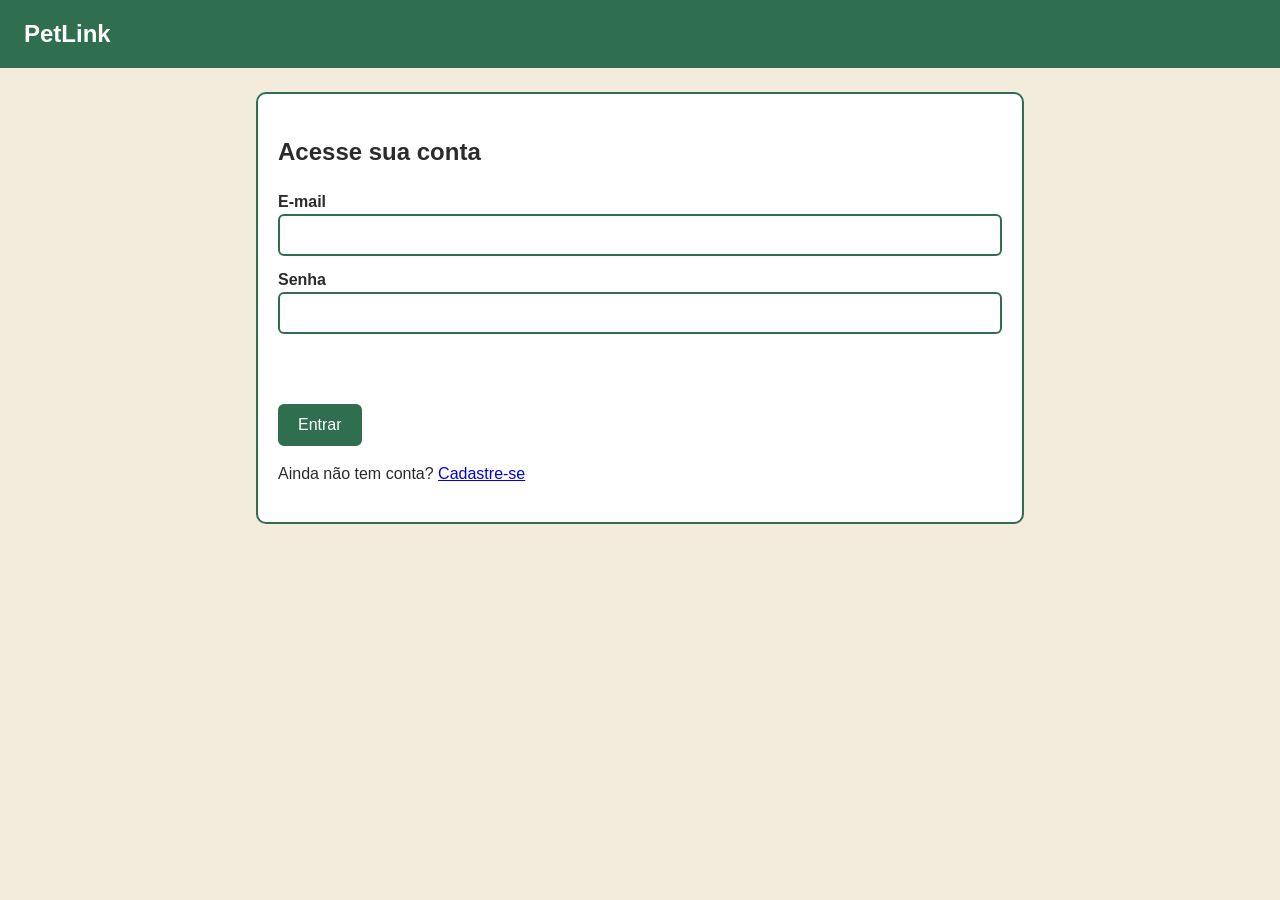
<file: SiteProjetado/index.html>
<!DOCTYPE html>
<html lang="pt-BR">
<head>
  <meta charset="UTF-8">
  <meta name="viewport" content="width=device-width, initial-scale=1">
  <title>PetLink - Entrar</title>
  <link rel="stylesheet" href="css/base.css">
  <link rel="stylesheet" href="css/componentes.css">
</head>
<body>
  <header><h1>PetLink</h1></header>

  <main>
    <form class="caixa" id="formLogin" novalidate>
      <h2>Acesse sua conta</h2>

      <label for="email">E-mail</label>
      <input id="email" type="email">

      <label for="senha">Senha</label>
      <input id="senha" type="password">

      <p class="erro" id="erro" role="alert"></p>
      <button class="botao" type="submit">Entrar</button>
      <p>Ainda não tem conta? <a href="cadastro.html">Cadastre-se</a></p>
    </form>
  </main>

  <script src="js/dados.js"></script>
  <script src="js/auth.js"></script>
</body>
</html>
</file>
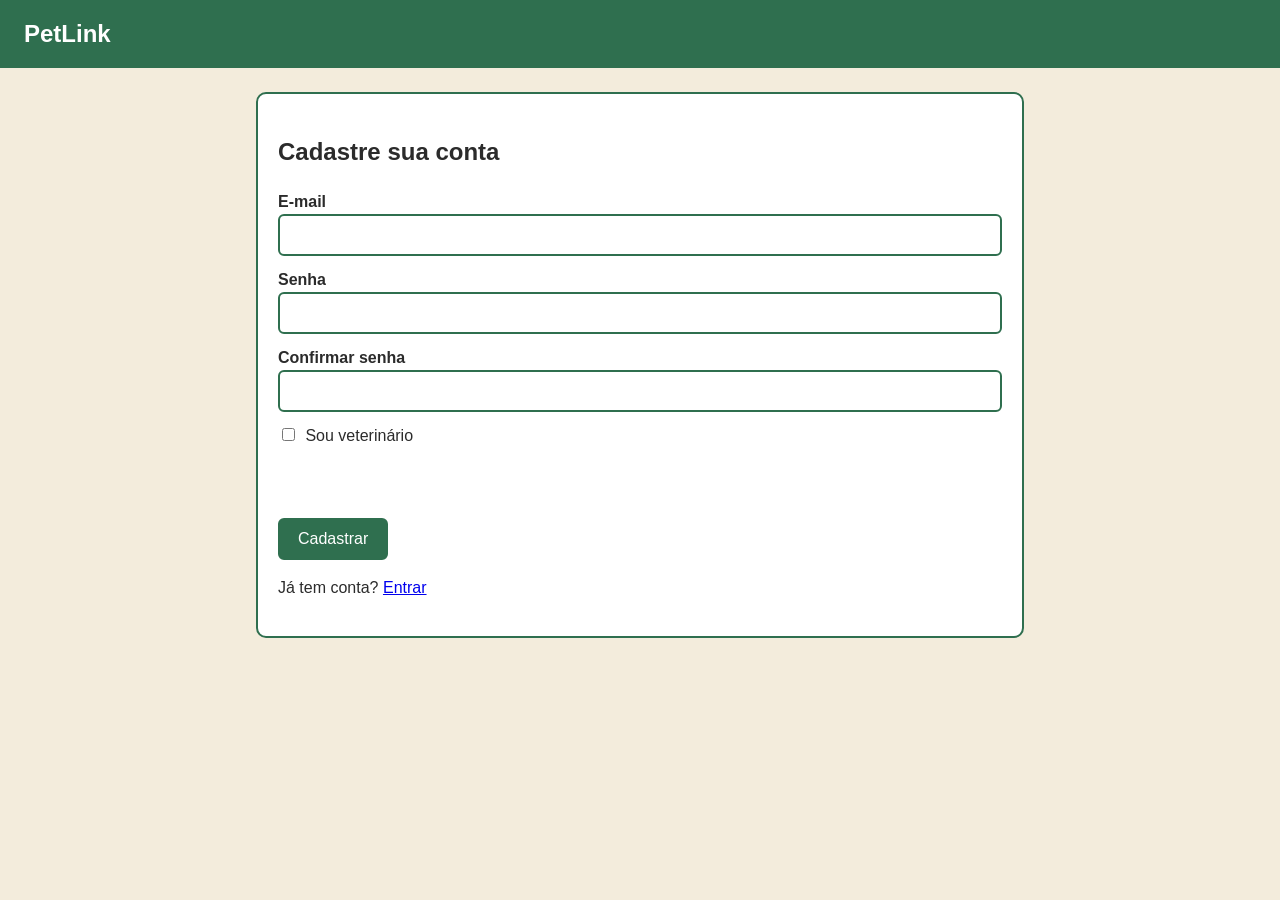
<file: SiteProjetado/cadastro.html>
<!DOCTYPE html>
<html lang="pt-BR">
<head>
  <meta charset="UTF-8">
  <meta name="viewport" content="width=device-width, initial-scale=1">
  <title>PetLink - Cadastro</title>
  <link rel="stylesheet" href="css/base.css">
  <link rel="stylesheet" href="css/componentes.css">
</head>
<body>
  <header><h1>PetLink</h1></header>

  <main>
    <form class="caixa" id="formCadastro" novalidate>
      <h2>Cadastre sua conta</h2>

      <label for="email">E-mail</label>
      <input id="email" type="email">

      <label for="senha">Senha</label>
      <input id="senha" type="password">

      <label for="confirmar">Confirmar senha</label>
      <input id="confirmar" type="password">

      <label class="opcao">
        <input id="veterinario" type="checkbox"> Sou veterinário
      </label>

      <!-- Só aparece se marcar "Sou veterinário" -->
      <div id="caixaVet" hidden>
        <label for="crmv">CRMV</label>
        <input id="crmv" placeholder="12345/RS">
      </div>

      <p class="erro" id="erro" role="alert"></p>
      <button class="botao" type="submit">Cadastrar</button>
      <p>Já tem conta? <a href="index.html">Entrar</a></p>
    </form>
  </main>

  <script src="js/dados.js"></script>
  <script src="js/auth.js"></script>
</body>
</html>
</file>
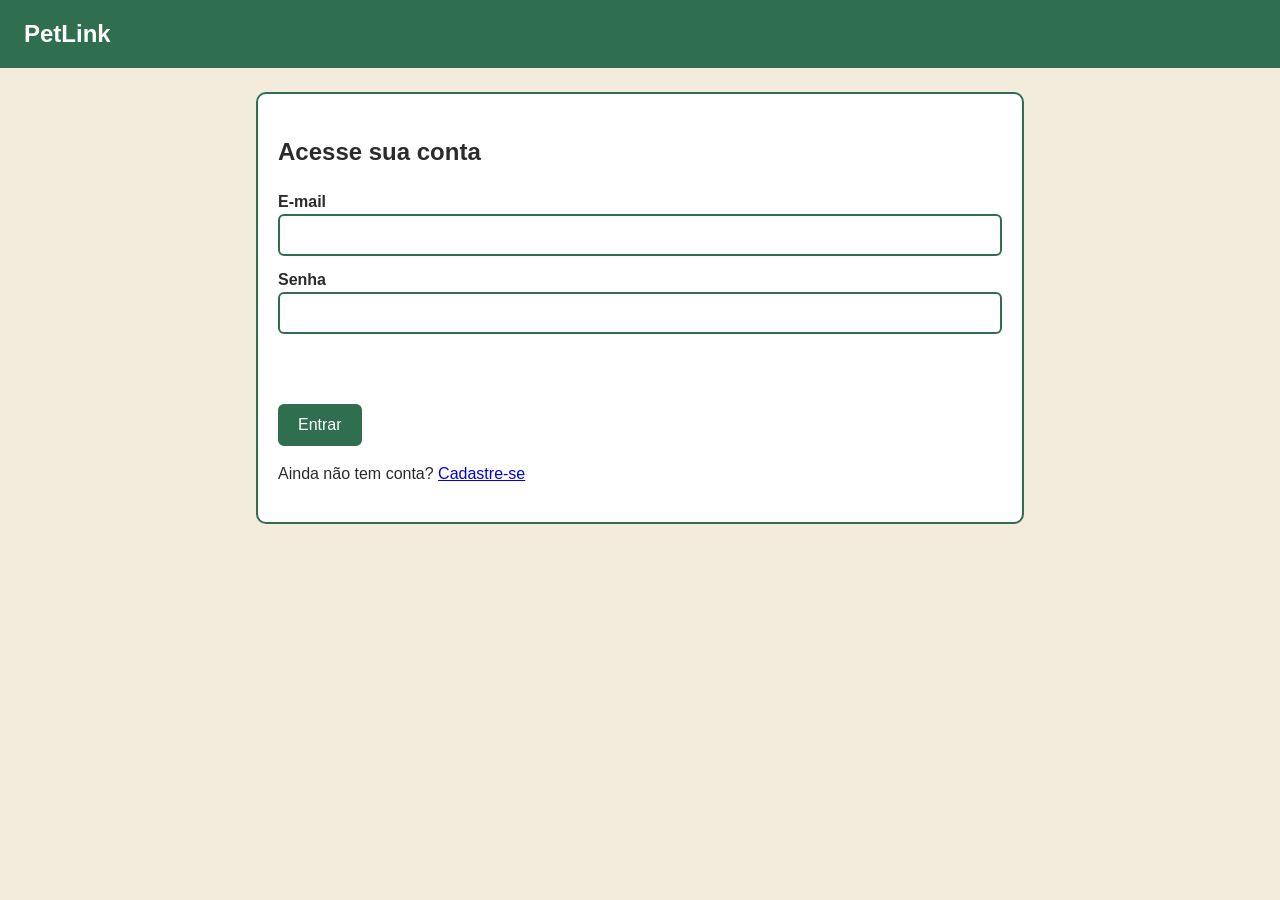
<file: SiteProjetado/paginas/cadastrar-pet.html>
<!DOCTYPE html>
<html lang="pt-BR">
<head>
  <meta charset="UTF-8">
  <meta name="viewport" content="width=device-width, initial-scale=1">
  <title>PetLink - Cadastrar pet</title>
  <link rel="stylesheet" href="../css/base.css">
  <link rel="stylesheet" href="../css/componentes.css">
</head>
<body>
  <header>
    <h1>PetLink</h1>
    <nav>
      <a href="catalogo.html">Catálogo</a>
      <a href="cadastrar-pet.html">Cadastrar pet</a>
      <a href="confirmacao.html">Meu compromisso</a>
      <a href="#" id="sair">Sair</a>
    </nav>
  </header>

  <main>
    <form class="caixa" id="formPet" novalidate>
      <h2>Cadastre seu pet</h2>

      <label for="especie">Espécie</label>
      <select id="especie">
        <option value="cao">Cão</option>
        <option value="gato">Gato</option>
        <option value="ave">Ave doméstica</option>
      </select>

      <label for="raca">Raça</label>
      <input id="raca">

      <label for="sexo">Sexo</label>
      <select id="sexo">
        <option>Macho</option>
        <option>Fêmea</option>
      </select>

      <label for="localizacao">Localização</label>
      <input id="localizacao" placeholder="Ex.: Pelotas - RS">

      <p>Código: <strong class="verde">gerado automaticamente</strong></p>

      <label for="tamanho">Tamanho</label>
      <select id="tamanho">
        <option>Pequeno</option>
        <option>Médio</option>
        <option>Grande</option>
      </select>

      <label for="alergias">Alergias (opcional)</label>
      <input id="alergias">

      <label for="doencas">Doenças (opcional)</label>
      <input id="doencas">

      <p class="erro" id="erro" role="alert"></p>
      <button class="botao" type="submit">Cadastrar pet</button>
      <a class="botao claro" href="catalogo.html">Cancelar</a>
    </form>
  </main>

  <script src="../js/dados.js"></script>
  <script src="../js/auth.js"></script>
  <script>Auth.exigirLogin();</script>
  <script src="../js/catalogo.js"></script>
</body>
</html>
</file>
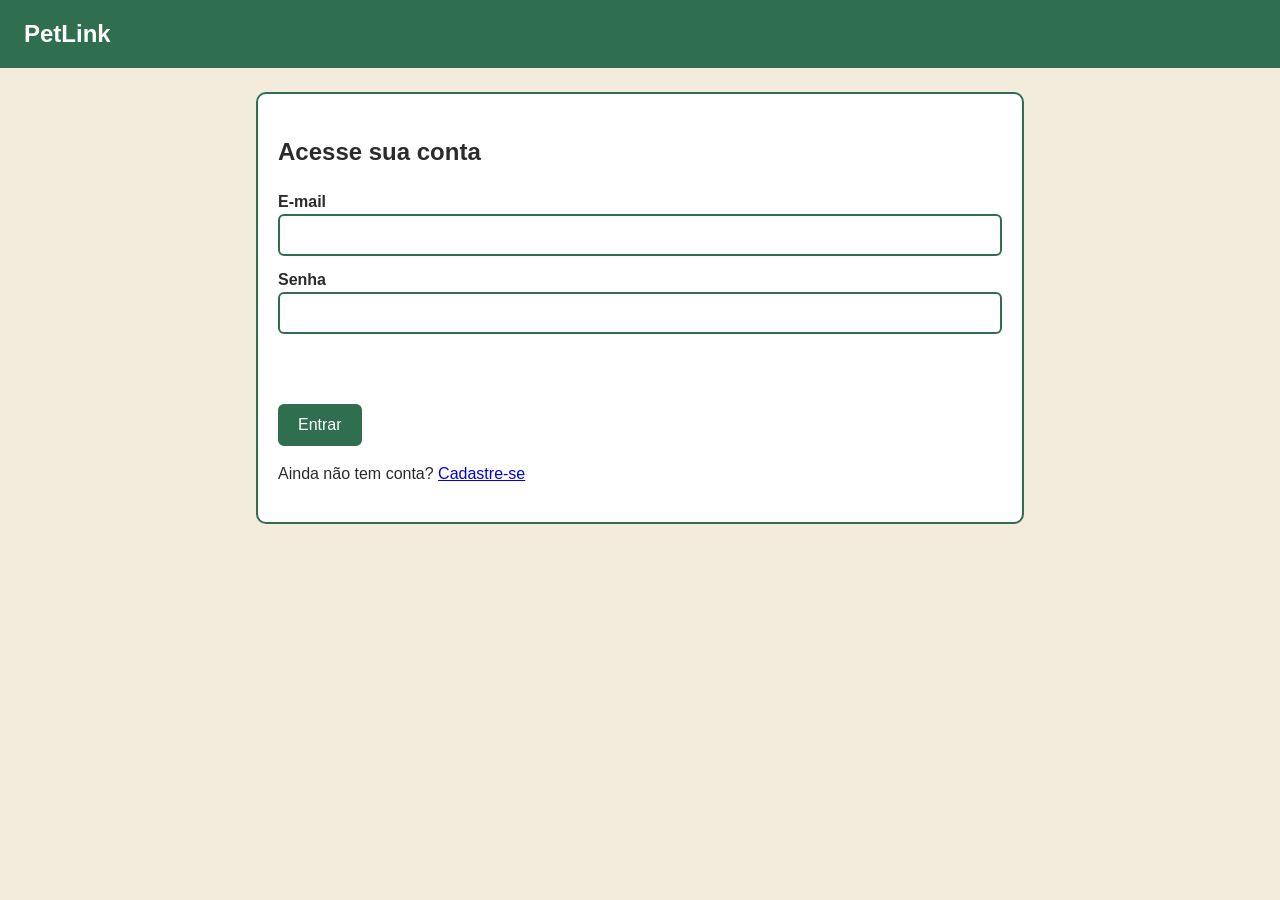
<file: SiteProjetado/paginas/catalogo.html>
<!DOCTYPE html>
<html lang="pt-BR">
<head>
  <meta charset="UTF-8">
  <meta name="viewport" content="width=device-width, initial-scale=1">
  <title>PetLink - Catálogo</title>
  <link rel="stylesheet" href="../css/base.css">
  <link rel="stylesheet" href="../css/componentes.css">
</head>
<body>
  <header>
    <h1>PetLink</h1>
    <nav>
      <a href="catalogo.html">Catálogo</a>
      <a href="cadastrar-pet.html">Cadastrar pet</a>
      <a href="confirmacao.html">Meu compromisso</a>
      <a href="#" id="sair">Sair</a>
    </nav>
  </header>

  <main>
    <h2>Pets para adoção</h2>
    <!-- Os pets são montados por js/catalogo.js -->
    <div id="listaPets"></div>
  </main>

  <script src="../js/dados.js"></script>
  <script src="../js/auth.js"></script>
  <script>Auth.exigirLogin();</script>
  <script src="../js/catalogo.js"></script>
</body>
</html>
</file>
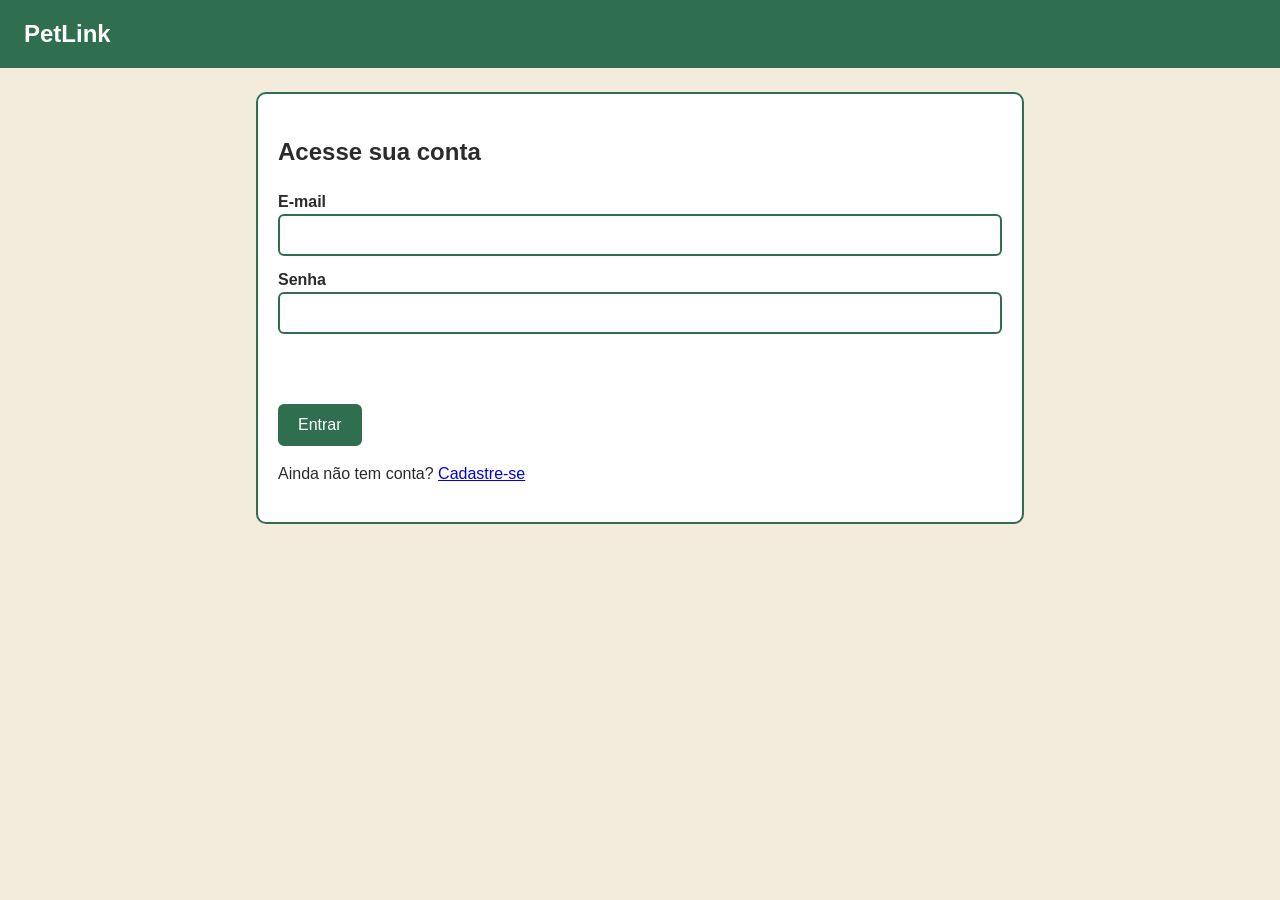
<file: SiteProjetado/paginas/compromisso.html>
<!DOCTYPE html>
<html lang="pt-BR">
<head>
  <meta charset="UTF-8">
  <meta name="viewport" content="width=device-width, initial-scale=1">
  <title>PetLink - Compromisso</title>
  <link rel="stylesheet" href="../css/base.css">
  <link rel="stylesheet" href="../css/componentes.css">
</head>
<body>
  <header>
    <h1>PetLink</h1>
    <nav>
      <a href="catalogo.html">Catálogo</a>
      <a href="cadastrar-pet.html">Cadastrar pet</a>
      <a href="confirmacao.html">Meu compromisso</a>
      <a href="#" id="sair">Sair</a>
    </nav>
  </header>

  <main>
    <form class="caixa" id="formCompromisso" novalidate>
      <h2>Agendar compromisso</h2>
      <p>Pet escolhido: <strong id="nomePet"></strong></p>

      <label for="data">Data</label>
      <input id="data" type="date">

      <label for="horario">Horário</label>
      <select id="horario">
        <option>09:00</option>
        <option>14:00</option>
        <option>16:00</option>
      </select>

      <p class="erro" id="erro" role="alert"></p>
      <button class="botao" type="submit">Agendar</button>
      <a class="botao claro" href="catalogo.html">Cancelar</a>
    </form>
  </main>

  <script src="../js/dados.js"></script>
  <script src="../js/auth.js"></script>
  <script>Auth.exigirLogin();</script>
  <script src="../js/catalogo.js"></script>
  <script src="../js/compromisso.js"></script>
</body>
</html>
</file>
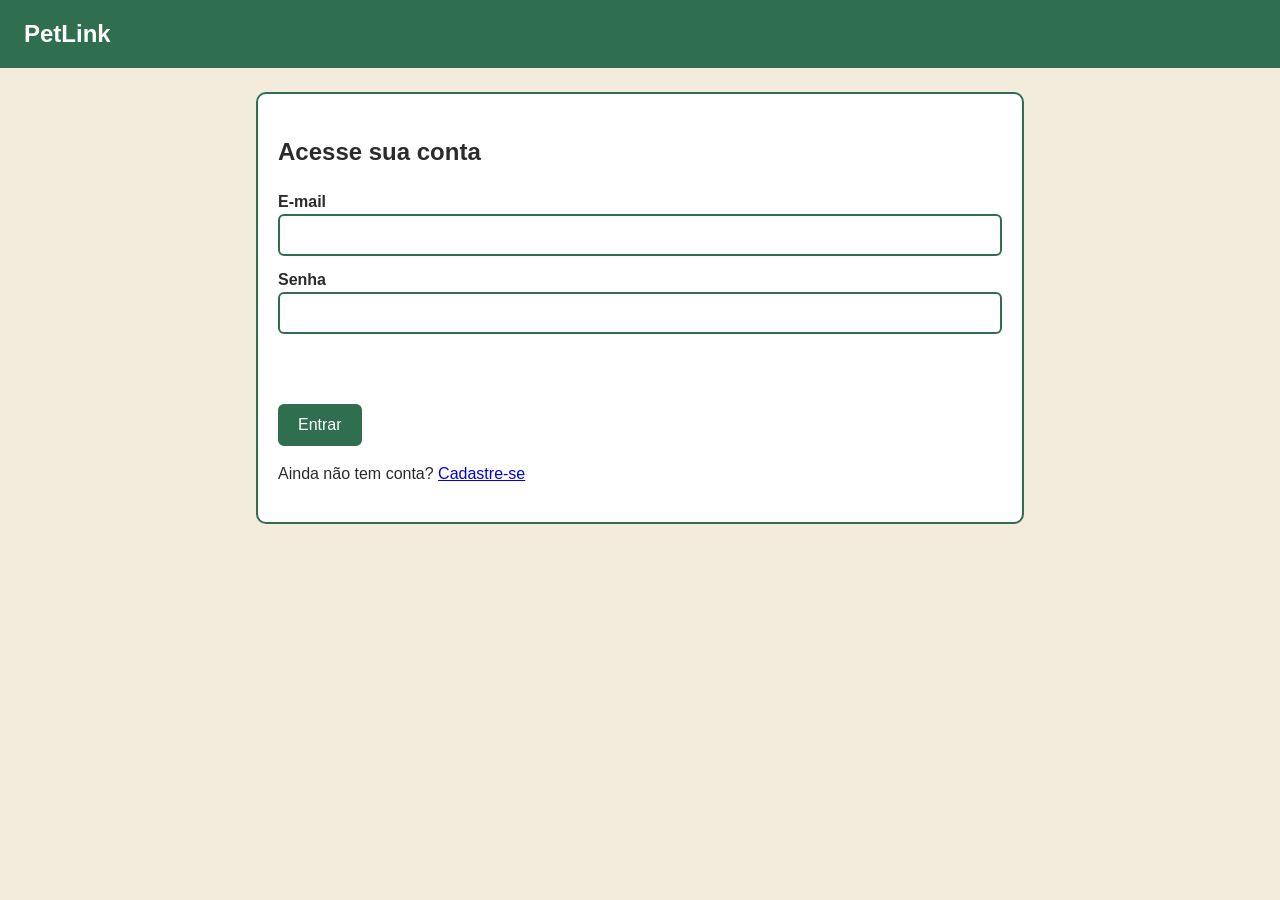
<file: SiteProjetado/paginas/confirmacao.html>
<!DOCTYPE html>
<html lang="pt-BR">
<head>
  <meta charset="UTF-8">
  <meta name="viewport" content="width=device-width, initial-scale=1">
  <title>PetLink - Confirmação</title>
  <link rel="stylesheet" href="../css/base.css">
  <link rel="stylesheet" href="../css/componentes.css">
</head>
<body>
  <header>
    <h1>PetLink</h1>
    <nav>
      <a href="catalogo.html">Catálogo</a>
      <a href="cadastrar-pet.html">Cadastrar pet</a>
      <a href="confirmacao.html">Meu compromisso</a>
      <a href="#" id="sair">Sair</a>
    </nav>
  </header>

  <main>
    <section class="caixa">
      <h2>Seu compromisso</h2>

      <div id="resumo"></div>

      <div class="aviso">Aceite para reservar o pet ou cancele o compromisso.</div>

      <a class="botao" href="#" id="aceitar">Aceitar</a>
      <a class="botao claro" href="#" id="cancelar">Cancelar</a>
      <a class="botao claro" href="catalogo.html">Voltar ao catálogo</a>
    </section>
  </main>

  <script src="../js/dados.js"></script>
  <script src="../js/auth.js"></script>
  <script>Auth.exigirLogin();</script>
  <script src="../js/compromisso.js"></script>
</body>
</html>
</file>
<file: SiteProjetado/css/base.css>
/* ===== Cores do site (branco, verde e bege) ===== */
:root {
  --branco: #ffffff;
  --bege: #f3ecdc;
  --verde: #2f6f4f;
  --texto: #2b2b2b;
}

* { box-sizing: border-box; }

body {
  margin: 0;
  font-family: Arial, sans-serif;
  background: var(--bege);
  color: var(--texto);
  line-height: 1.5;
}

/* Topo e menu */
header {
  background: var(--verde);
  color: var(--branco);
  padding: 16px 24px;
}
header h1 { margin: 0; font-size: 1.5rem; }
nav a { color: var(--branco); margin-right: 16px; }

/* Área de conteúdo */
main {
  max-width: 800px;
  margin: 24px auto;
  padding: 0 16px;
}
</file>
<file: SiteProjetado/css/componentes.css>
/* Caixa branca usada em formulários e animais */
.caixa {
  background: var(--branco);
  border: 2px solid var(--verde);
  border-radius: 10px;
  padding: 20px;
  margin-bottom: 16px;
}

/* Formulário */
label { display: block; margin-top: 12px; font-weight: bold; }
input, select {
  width: 100%;
  padding: 10px;
  border: 2px solid var(--verde);
  border-radius: 6px;
  font-size: 1rem;
}

/* Botões (servem para <button> e <a>) */
.botao {
  display: inline-block;
  margin-top: 16px;
  padding: 10px 18px;
  background: var(--verde);
  color: var(--branco);
  border: 2px solid var(--verde);
  border-radius: 6px;
  font-size: 1rem;
  text-decoration: none;
  cursor: pointer;
}
.botao.claro { background: var(--branco); color: var(--verde); }

/* Mensagens */
.aviso {
  background: var(--bege);
  border-left: 6px solid var(--verde);
  padding: 12px;
  margin-top: 16px;
}
.erro { color: #a12622; font-weight: bold; min-height: 1.4em; }

/* Detalhes */
.opcao { font-weight: normal; }
.opcao input { width: auto; margin-right: 6px; }
.verde { color: var(--verde); }
</file>
